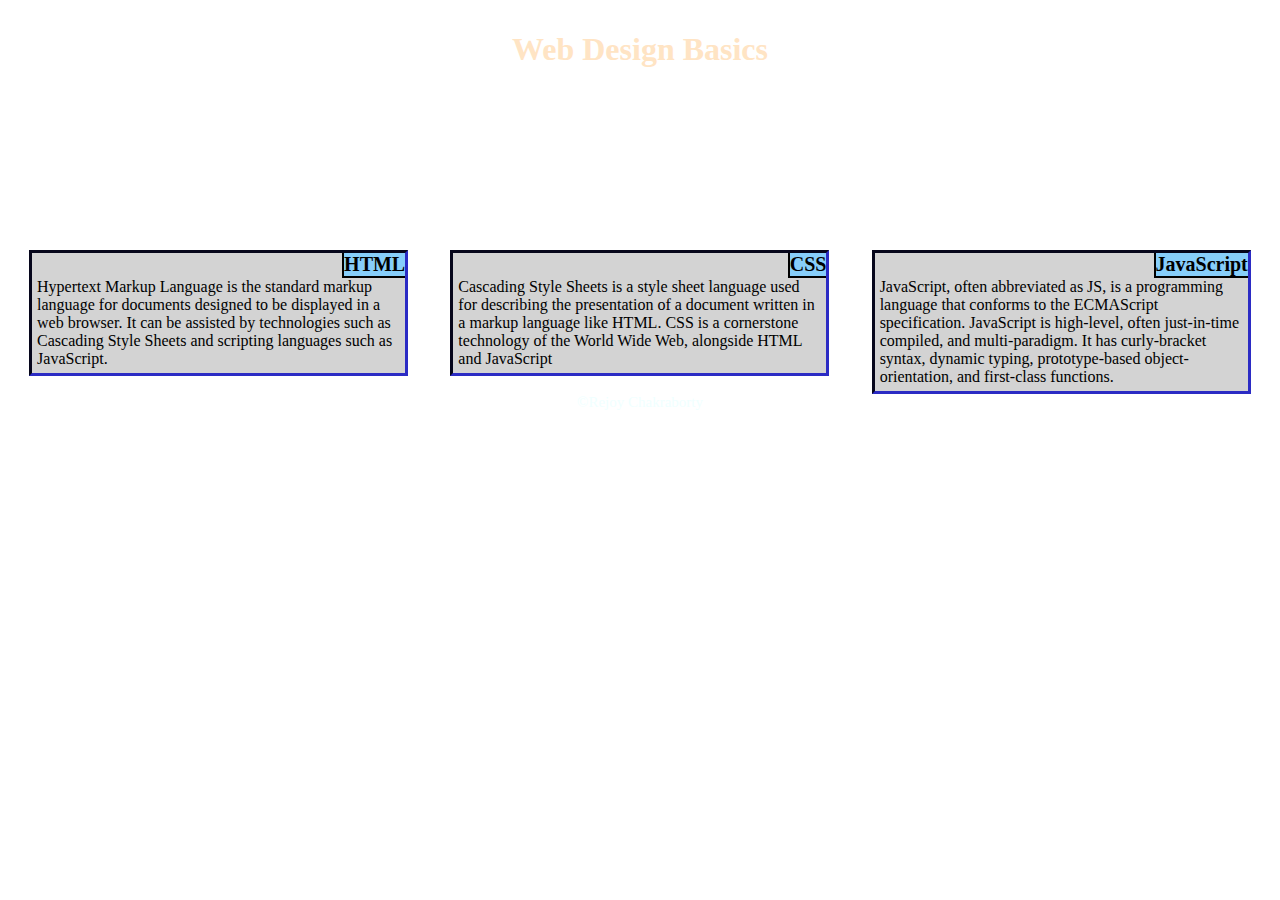
<file: site/index.html>
<!DOCTYPE html>
<html>
<head>
<meta charset="utf-8">
<meta name="viewport" content="width=device-width, initial-scale=1">
<title>Coursera Assignment</title>
<style>

/********** Base styles **********/
* {
  box-sizing: border-box;
}

h1 {
  margin-bottom: 150px;  
  text-align: center;
  font-family: "Berlin Sans FB";
  color: bisque;  
  width: auto;
  margin-left: 33.33%;
  margin-right: 33.33%;    
  border: 2px white solid;

}
    
body {
    background-image: url("https://coolbackgrounds.io/images/backgrounds/index/compute-ea4c57a4.png");
    align-content: center;
}    

section {
  background-color: lightgray;
  width: 90%;
  height: auto;
  margin-right: auto;
  margin-left: auto;
  margin-top: 30px;    
  color: black; 
  border: 3px midnightblue;
  border-style: inset;    

}
    
section:hover {
    background-color: orange;
    color: black;
    
}    
    
section header {
    width: auto;
    float: right;
    background-color: lightskyblue;
    color: black;
    border-left: 2px black solid;
    border-bottom: 2px black solid;
    font-weight: bold;
    font-family: "Franklin Gothic Demi";
    font-size: 20px;
}  
    
section p {
    clear: right;
    margin: 5px;
    font-family: "Comic Sans MS";
    font-size: 16px;

}      

/* Simple Responsive Framework. */
.row {
  width: 100%;
}
    
#copyright {
    font-size: 15px;
    text-align: center;
    color: azure;       
}

/********** Large devices only **********/
@media (min-width: 992px) {
  .col-lg-1, .col-lg-2, .col-lg-3, .col-lg-4, .col-lg-5, .col-lg-6, .col-lg-7, .col-lg-8, .col-lg-9, .col-lg-10, .col-lg-11, .col-lg-12 {
    float: left;

  }   
  .col-lg-1 {
    width: 8.33%;
  }
  .col-lg-2 {
    width: 16.66%;
  }
  .col-lg-3 {
    width: 25%;
  }
  .col-lg-4 {
    width: 33.33%;
  }
  .col-lg-5 {
    width: 41.66%;
  }
  .col-lg-6 {
    width: 50%;
  }
  .col-lg-7 {
    width: 58.33%;
  }
  .col-lg-8 {
    width: 66.66%;
  }
  .col-lg-9 {
    width: 74.99%;
  }
  .col-lg-10 {
    width: 83.33%;
  }
  .col-lg-11 {
    width: 91.66%;
  }
  .col-lg-12 {
    width: 100%;
  }
}

/********** Medium devices only **********/
@media (min-width: 768px) and (max-width: 991px) {
  .col-md-1, .col-md-2, .col-md-3, .col-md-4, .col-md-5, .col-md-6, .col-md-7, .col-md-8, .col-md-9, .col-md-10, .col-md-11, .col-md-12 {
    float: left;
  }
  .col-md-1 {
    width: 8.33%;
  }
  .col-md-2 {
    width: 16.66%;
  }
  .col-md-3 {
    width: 25%;
  }
  .col-md-4 {
    width: 33.33%;
  }
  .col-md-5 {
    width: 41.66%;
  }
  .col-md-6 {
    width: 50%;
  }
  .col-md-7 {
    width: 58.33%;
  }
  .col-md-8 {
    width: 66.66%;
  }
  .col-md-9 {
    width: 74.99%;
  }
  .col-md-10 {
    width: 83.33%;
  }
  .col-md-11 {
    width: 91.66%;
  }
  .col-md-12 {
    width: 100%;
  }
}
    
/********** Small devices only **********/    
@media (max-width: 767px) {
  .col-sm-1, .col-sm-2, .col-sm-3, .col-sm-4, .col-sm-5, .col-sm-6, .col-sm-7, .col-sm-8, .col-sm-9, .col-sm-10, .col-sm-11, .col-sm-12 {
    float: left;
  }
  .col-sm-1 {
    width: 8.33%;
  }
  .col-sm-2 {
    width: 16.66%;
  }
  .col-sm-3 {
    width: 25%;
  }
  .col-sm-4 {
    width: 33.33%;
  }
  .col-sm-5 {
    width: 41.66%;
  }
  .col-sm-6 {
    width: 50%;
  }
  .col-sm-7 {
    width: 58.33%;
  }
  .col-sm-8 {
    width: 66.66%;
  }
  .col-sm-9 {
    width: 74.99%;
  }
  .col-sm-10 {
    width: 83.33%;
  }
  .col-sm-11 {
    width: 91.66%;
  }
  .col-sm-12 {
    width: 100%;
  }
}    

</style>
</head>
<body>
<h1>Web Design Basics</h1>

<div class="row">
    <div class="col-lg-4 col-md-6 col-sm-12"><section><header>HTML</header><p>Hypertext Markup Language is the standard markup language for documents designed to be displayed in a web browser. It can be assisted by technologies such as Cascading Style Sheets and scripting languages such as JavaScript.</p></section></div>
    <div class="col-lg-4 col-md-6 col-sm-12"><section><header>CSS</header><p>Cascading Style Sheets is a style sheet language used for describing the presentation of a document written in a markup language like HTML. CSS is a cornerstone technology of the World Wide Web, alongside HTML and JavaScript</p></section></div>
    <div class="col-lg-4 col-md-6 col-sm-12"><section><header>JavaScript</header><p>JavaScript, often abbreviated as JS, is a programming language that conforms to the ECMAScript specification. JavaScript is high-level, often just-in-time compiled, and multi-paradigm. It has curly-bracket syntax, dynamic typing, prototype-based object-orientation, and first-class functions.</p></section></div>
</div>
<div id = "copyright">&copy;Rejoy Chakraborty</div>

</body>
</html>
</file>
